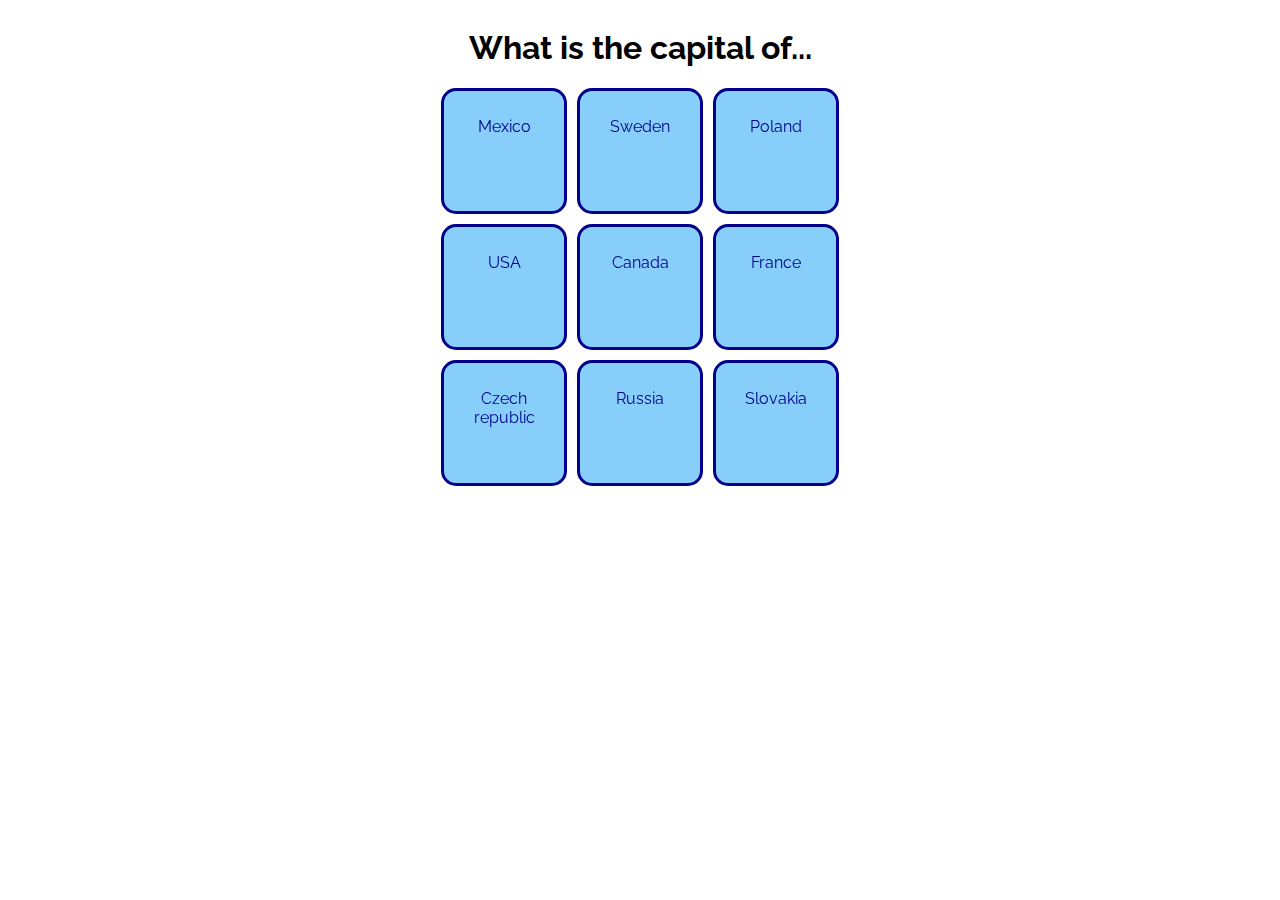
<file: flashcards/index.html>
<!DOCTYPE html>
<html lang="en" xmlns="http://www.w3.org/1999/html" xmlns="http://www.w3.org/1999/html"
      xmlns="http://www.w3.org/1999/html">
<head>
    <meta charset="UTF-8">
    <title>The national Capitals</title>
    <link rel="preconnect" href="https://fonts.gstatic.com">
    <link href="https://fonts.googleapis.com/css2?family=Raleway&family=Roboto+Mono:wght@300&display=swap"
          rel="stylesheet">
    <link rel="stylesheet" type="text/css" href="Flashcards.css">
</head>
<body>

<div class="container">

<h1>What is the capital of...</h1>

<div class="main-flex-box">

<div class="card">
    <div>
        <div class="item-front"><p>Mexico</p></div>
        <div class="item-back"><p>Mexico City</p></div>
    </div>
</div>

<div class="card">
    <div>
        <div class="item-front"><p>Sweden</p></div>
        <div class="item-back"><p>Madrid</p></div>
    </div>
</div>

<div class="card">
    <div>
        <div class="item-front"><p>Poland</p></div>
        <div class="item-back"><p>Warsaw</p></div>
    </div>
</div>

<div class="card">
    <div>
        <div class="item-front"><p>USA</p></div>
        <div class="item-back"><p>Washington</p></div>
    </div>
</div>

<div class="card">
        <div>
            <div class="item-front"><p>Canada</p></div>
            <div class="item-back"><p>Donť know</p></div>
        </div>
</div>

    <div class="card">
        <div>
            <div class="item-front"><p>France</p></div>
            <div class="item-back"><p>Paris</p></div>
        </div>
    </div>

    <div class="card">
        <div>
            <div class="item-front"><p>Czech republic</p></div>
            <div class="item-back"><p>Prague</p></div>
        </div>
    </div>

    <div class="card">
        <div>
            <div class="item-front"><p>Russia</p></div>
            <div class="item-back"><p>Moscow</p></div>
        </div>
    </div>

    <div class="card">
        <div>
            <div class="item-front"><p>Slovakia</p></div>
            <div class="item-back"><p>Bratislava</p></div>
        </div>
    </div>



</div>

</div>

</body>
</html>
</file>
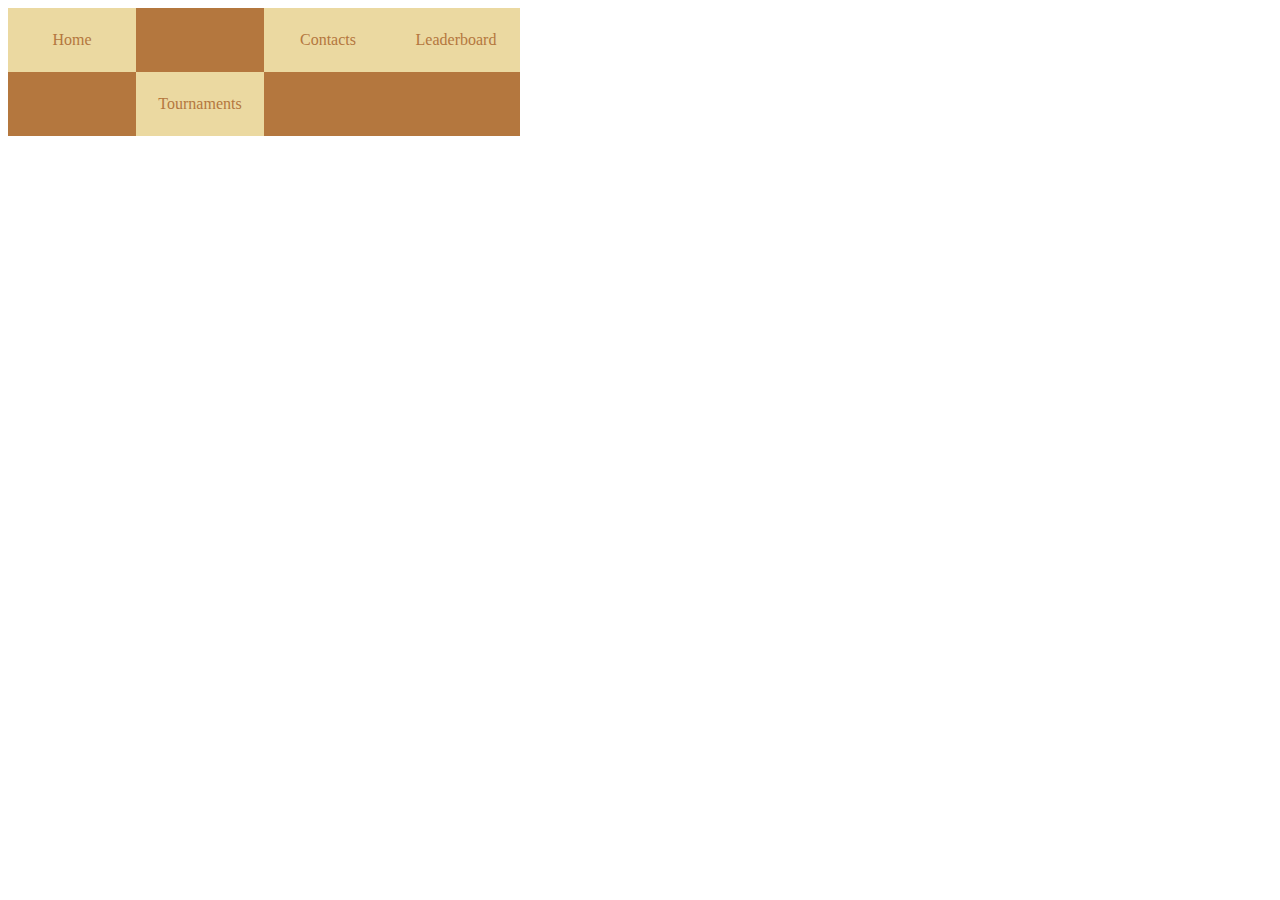
<file: chess flex.html>
<!DOCTYPE html>
<html lang="en">
<head>
    <meta charset="UTF-8">
    <title>Flex-wrap</title>
  <link rel="stylesheet" href="chess flex.css">
</head>

<body>
<div class="menu">

  <div class="menu-item item1">
    Home
  </div>
  <div class="menu-item item2">
    Tournaments
  </div>
  <div class="menu-item item3">
    Contacts
  </div>
  <div class="menu-item item4">
    Leaderboard
  </div>

</div>
</body>

</html>
</file>
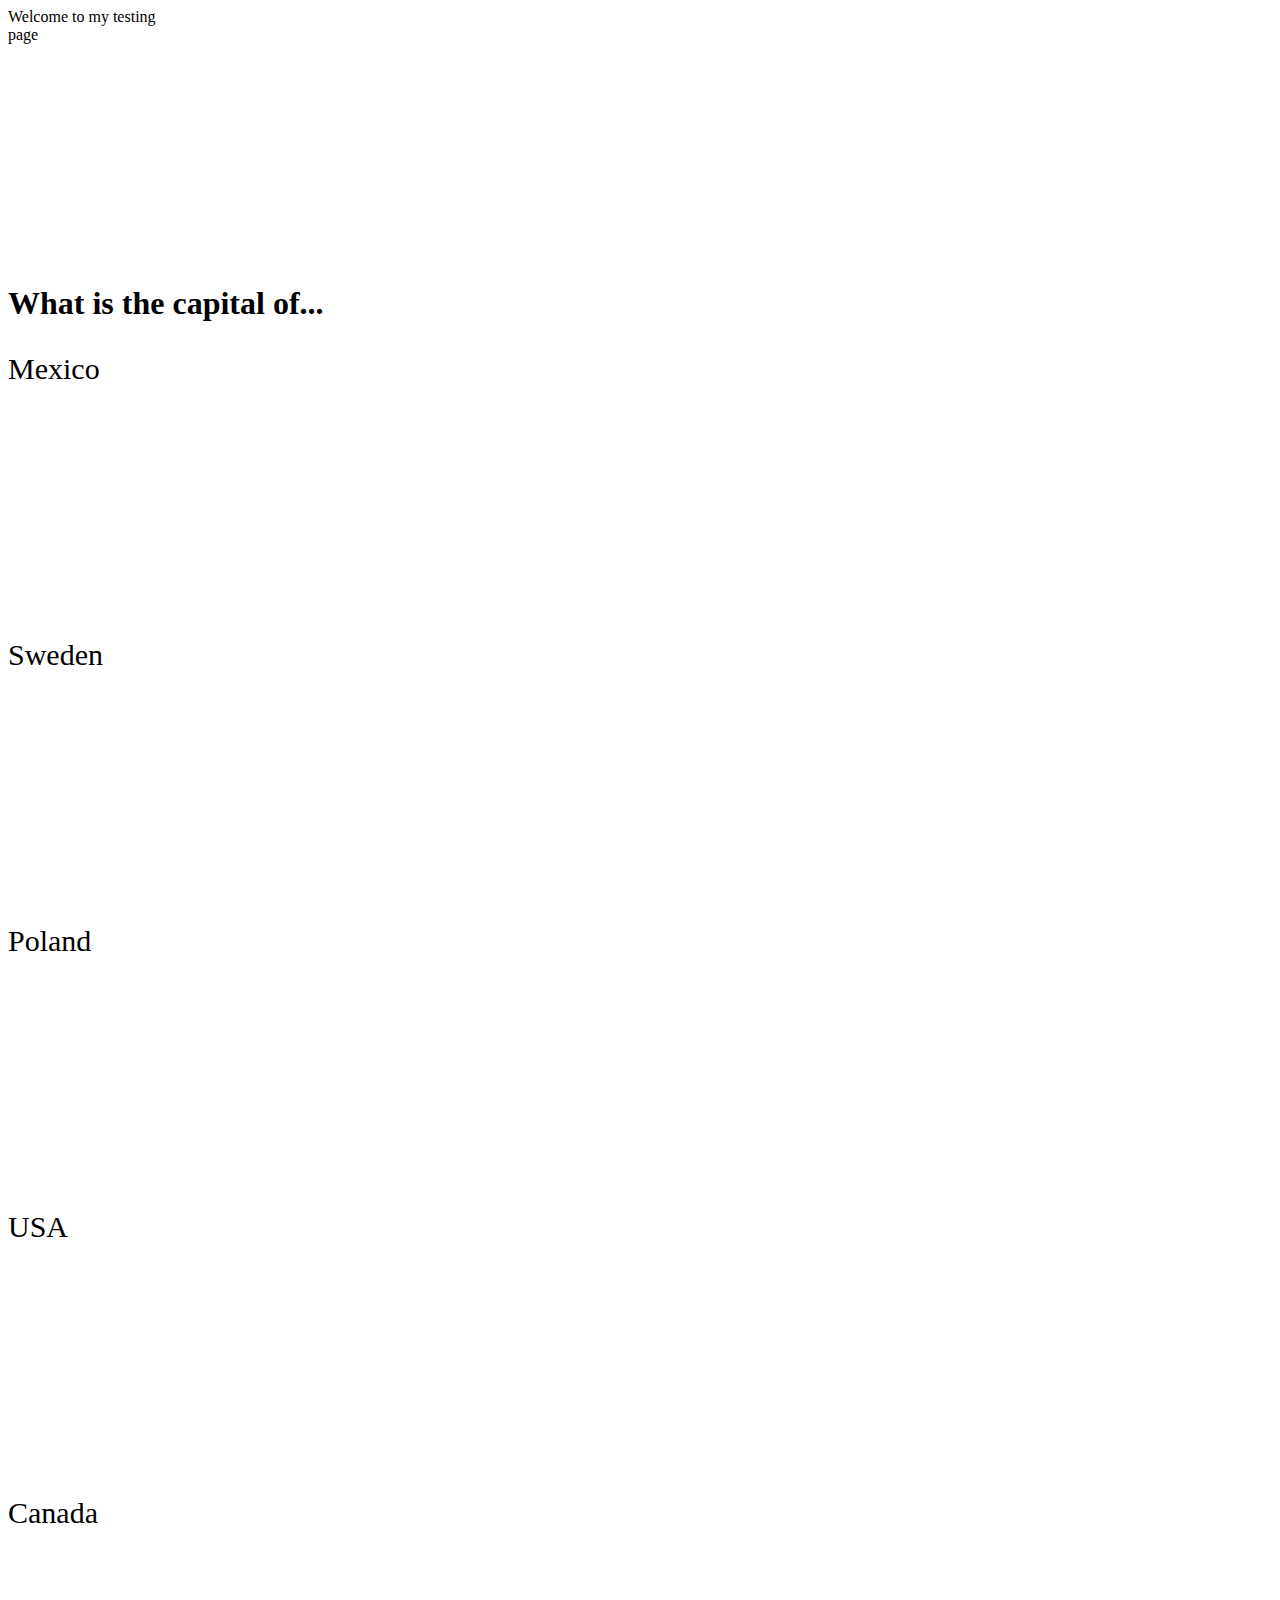
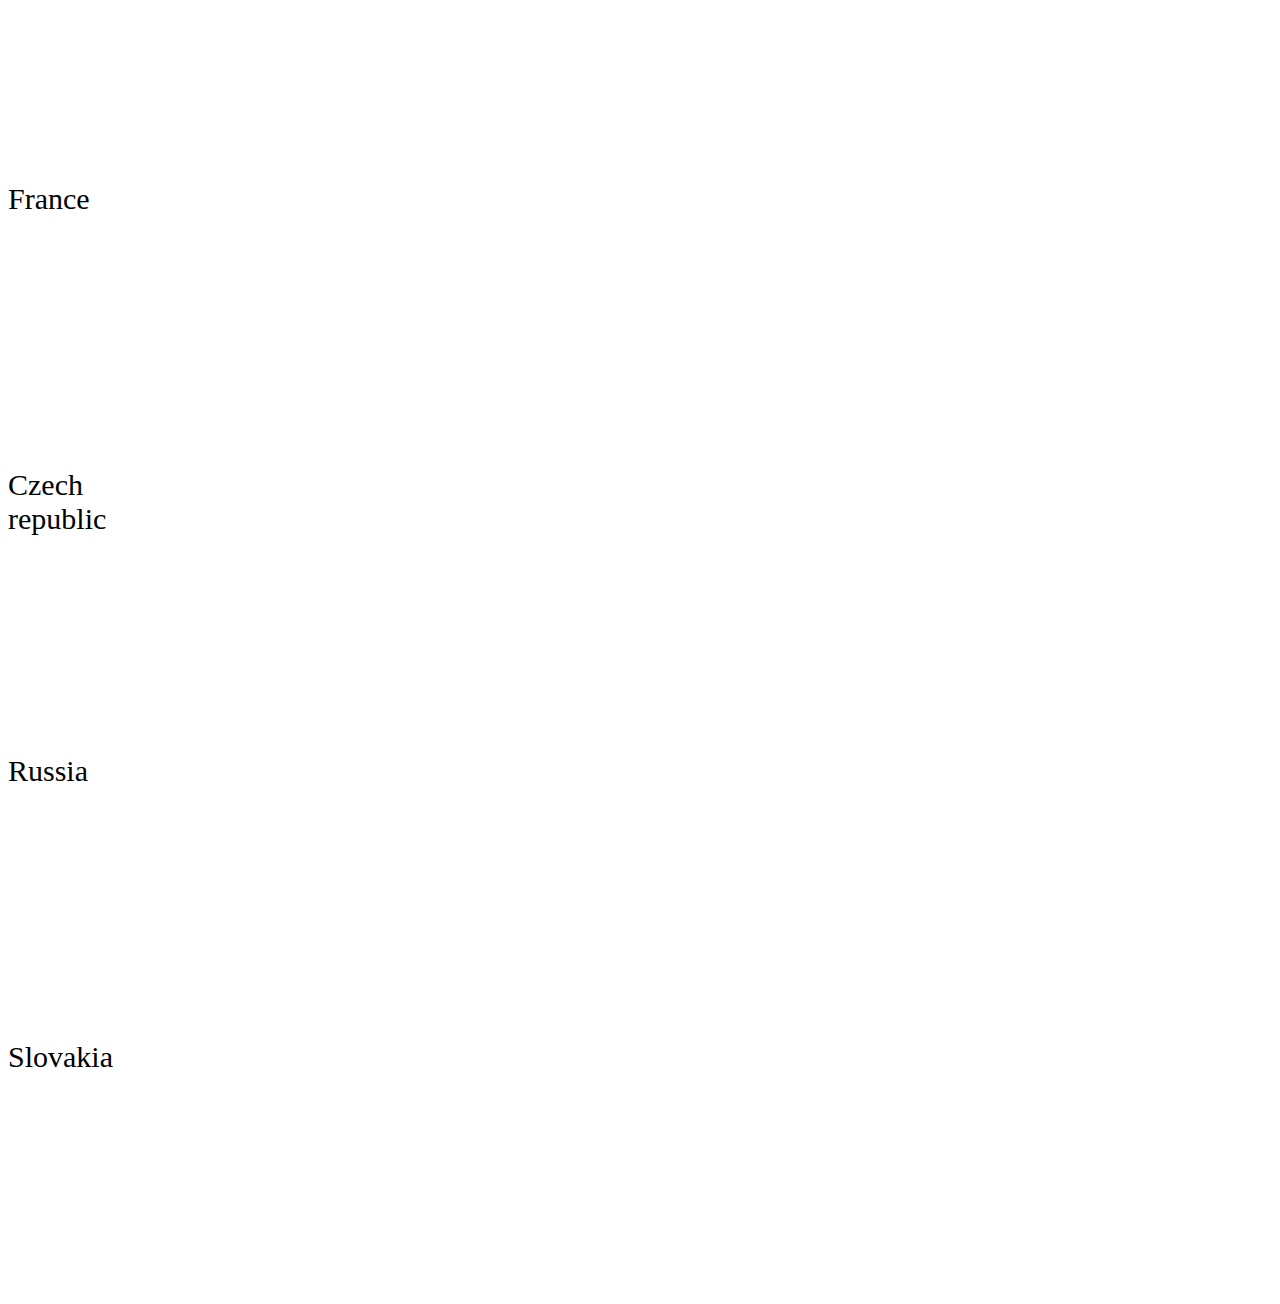
<file: Flashcards.html>
<!DOCTYPE html>
<html lang="en" xmlns="http://www.w3.org/1999/html" xmlns="http://www.w3.org/1999/html">
<head>
    <meta charset="UTF-8">
    <title>The national Capitals</title>
    <link href="https://fonts.googleapis.com/css2?family=Raleway:ital,wght@1,200&display=swap"
          rel="stylesheet">
    <link rel="stylesheet" type="text/css" href="style.css">
</head>
<body>
<div class="TOP">
    Welcome to my testing page
</div>

<h1 class="Capital">What is the capital of...</h1>

<div><p>Mexico</p></div>
<div><p>Sweden</p></div>
<div><p>Poland</p></div>
<div><p>USA</p></div>
<div><p>Canada</p></div>
<div><p>France</p></div>
<div><p>Czech republic</p></div>
<div><p>Russia</p></div>
<div><p>Slovakia</p></div>


</body>
</html>
</file>
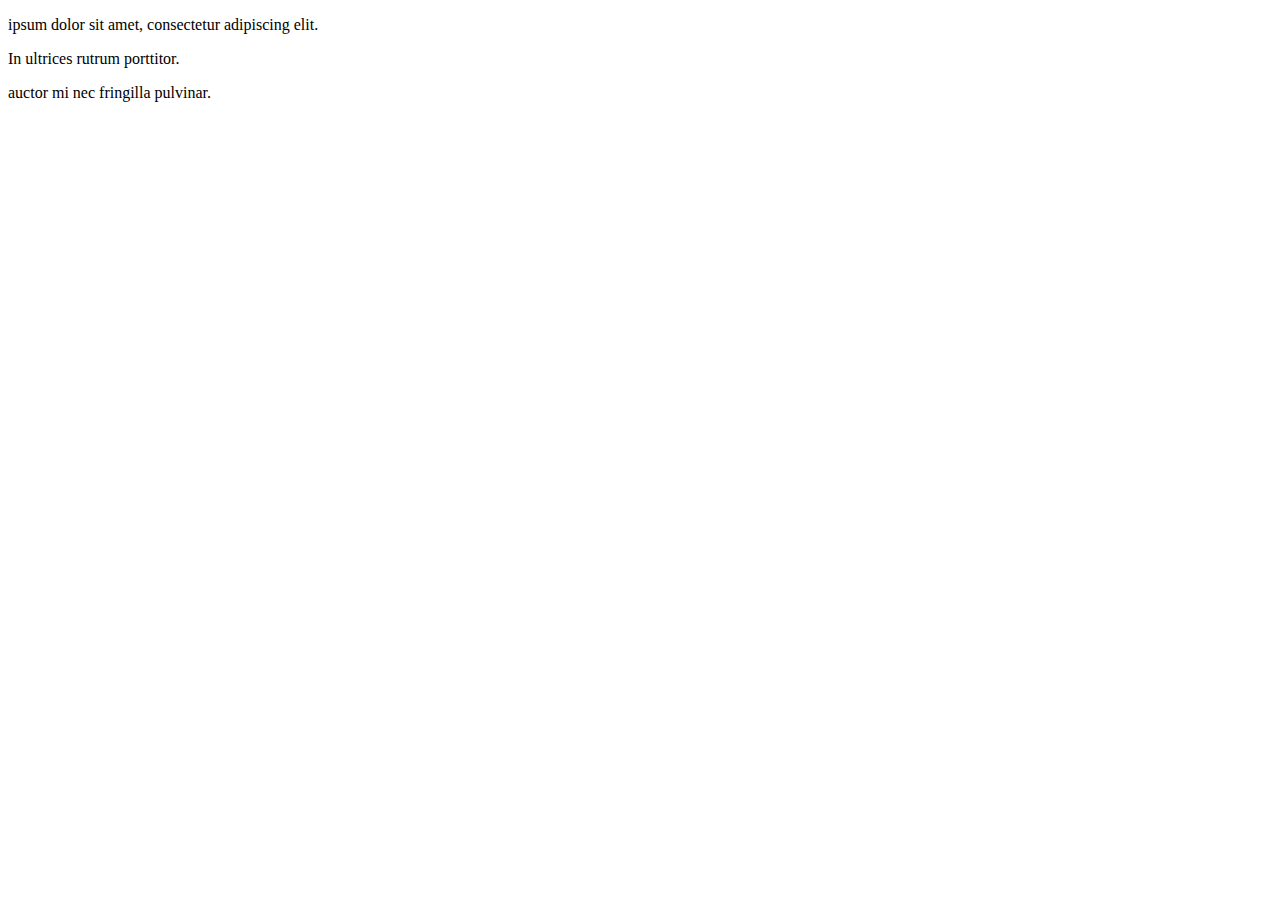
<file: Lorem.html>
<!DOCTYPE html>
<html lang="en">
<head>
    <meta charset="UTF-8">
    <title>A panagram</title>
</head>
<body>
<div>
    <p> ipsum dolor sit amet, consectetur adipiscing elit.</p>
    <p>In ultrices rutrum porttitor.<p/>
    <p> auctor mi nec fringilla pulvinar.</p>
</div>
</body>
</html>
</file>
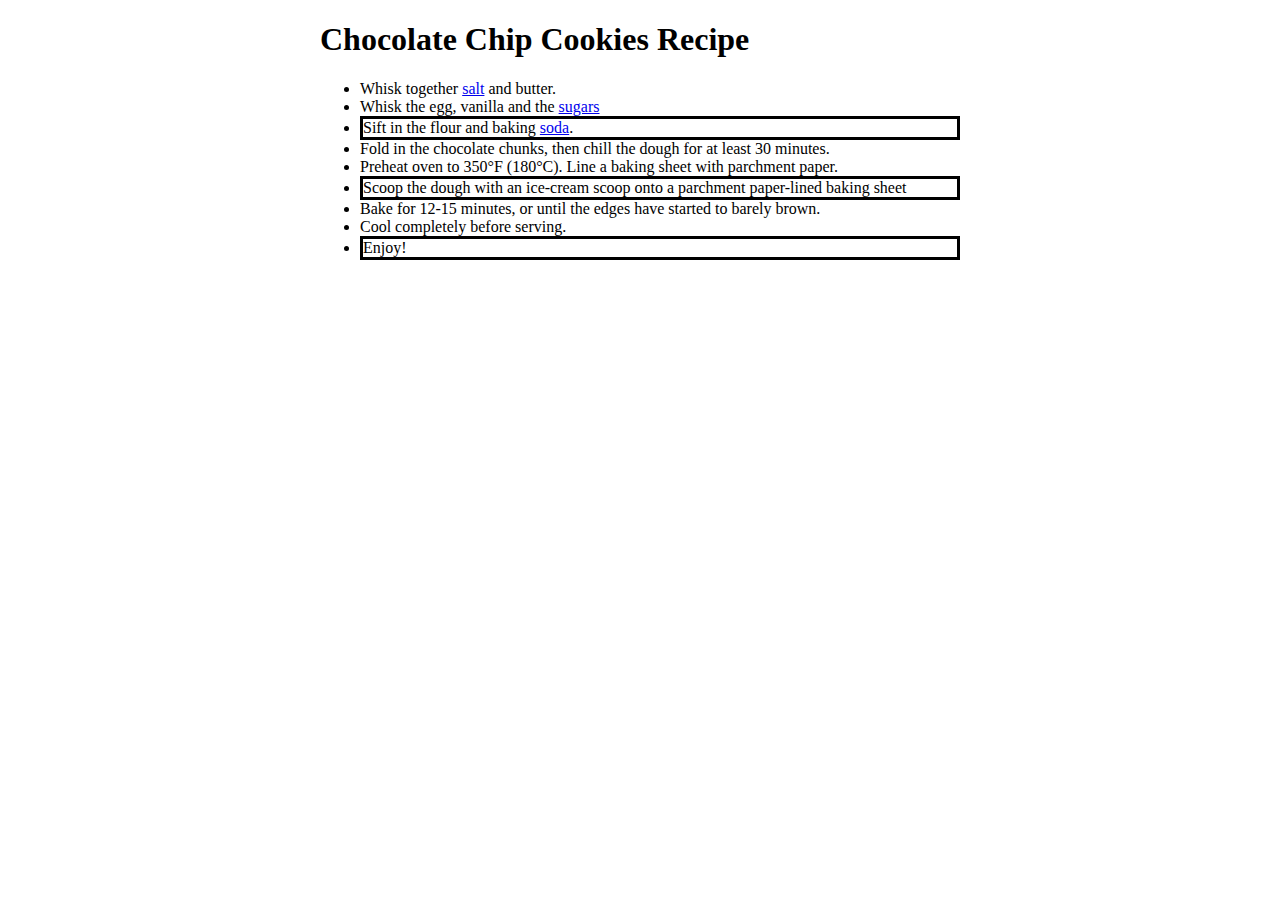
<file: PseudoClasses.html>
<!DOCTYPE html>
<html lang="en">
<head>
  <link rel="stylesheet" href="PseudoClasses.css">
    <meta charset="UTF-8">
    <title>Pseudo-classes with Cookies</title>
</head>
<body>
<h1>Chocolate Chip Cookies Recipe</h1>
<ul>
  <li>Whisk together <a href="https://en.wikipedia.org/wiki/Salt">salt</a> and butter.</li>
  <li>Whisk the egg, vanilla and the <a href="https://en.wikipedia.org/wiki/Sugar">sugars</a></li>
  <li>Sift in the flour and baking <a href="https://en.wikipedia.org/wiki/Sodium_carbonate">soda</a>.</li>
  <li>Fold in the chocolate chunks, then chill the dough for at least 30 minutes.</li>
  <li>Preheat oven to 350°F (180°C). Line a baking sheet with parchment paper.</li>
  <li>Scoop the dough with an ice-cream scoop onto a parchment paper-lined baking sheet</li>
  <li>Bake for 12-15 minutes, or until the edges have started to barely brown.</li>
  <li>Cool completely before serving.</li>
  <li>Enjoy!</li>
</ul>

</body>
</html>
</file>
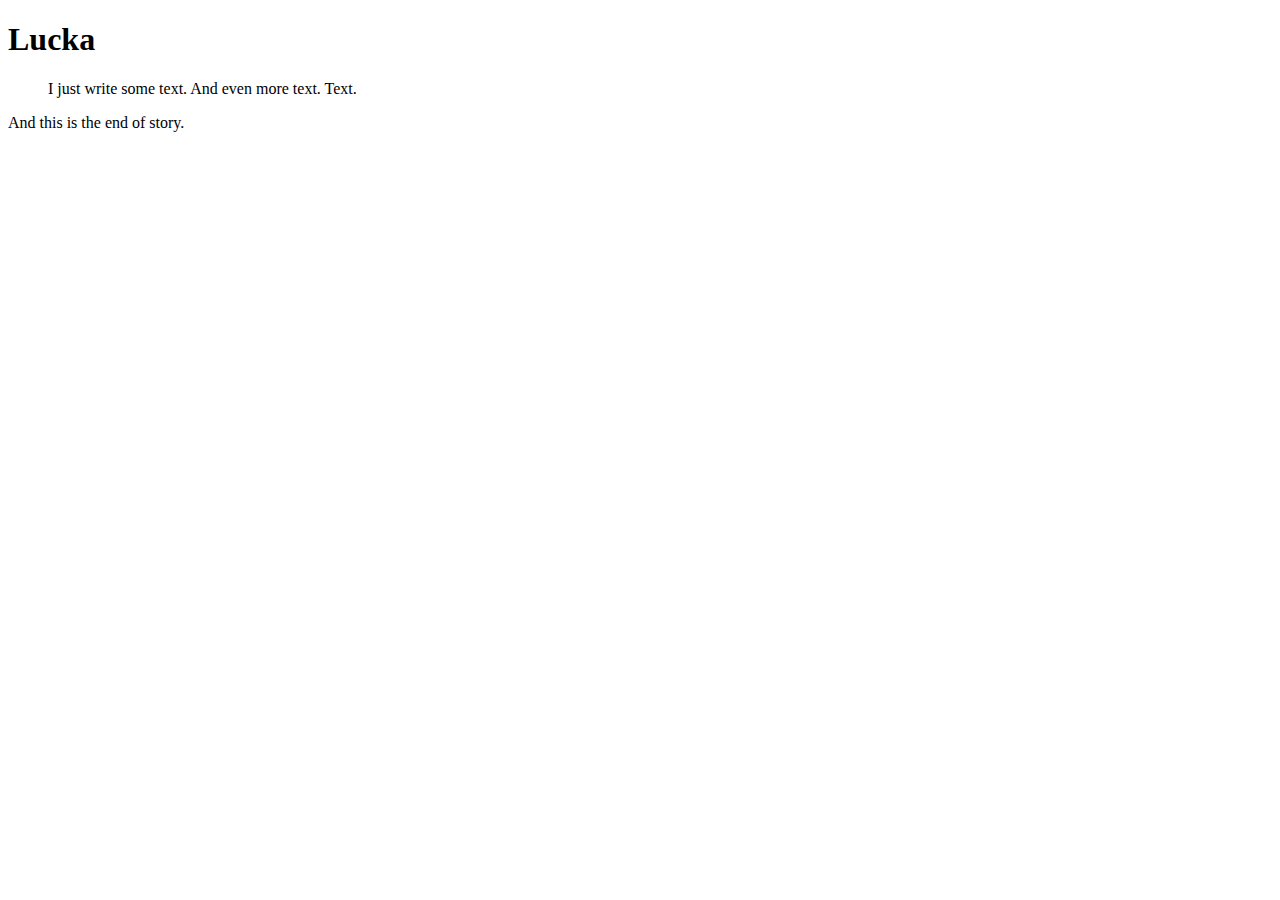
<file: Quote.html>
<!DOCTYPE html>
<html lang="en">
<head>
    <meta charset="UTF-8">
    <title>It's me</title>
</head>
<body>
<h1>Lucka</h1>
<blockquote>
    I just write some text.
    And even more text.
    Text.
</blockquote>
<p>And this is the end of story.</p>
</body>
</html>
</file>
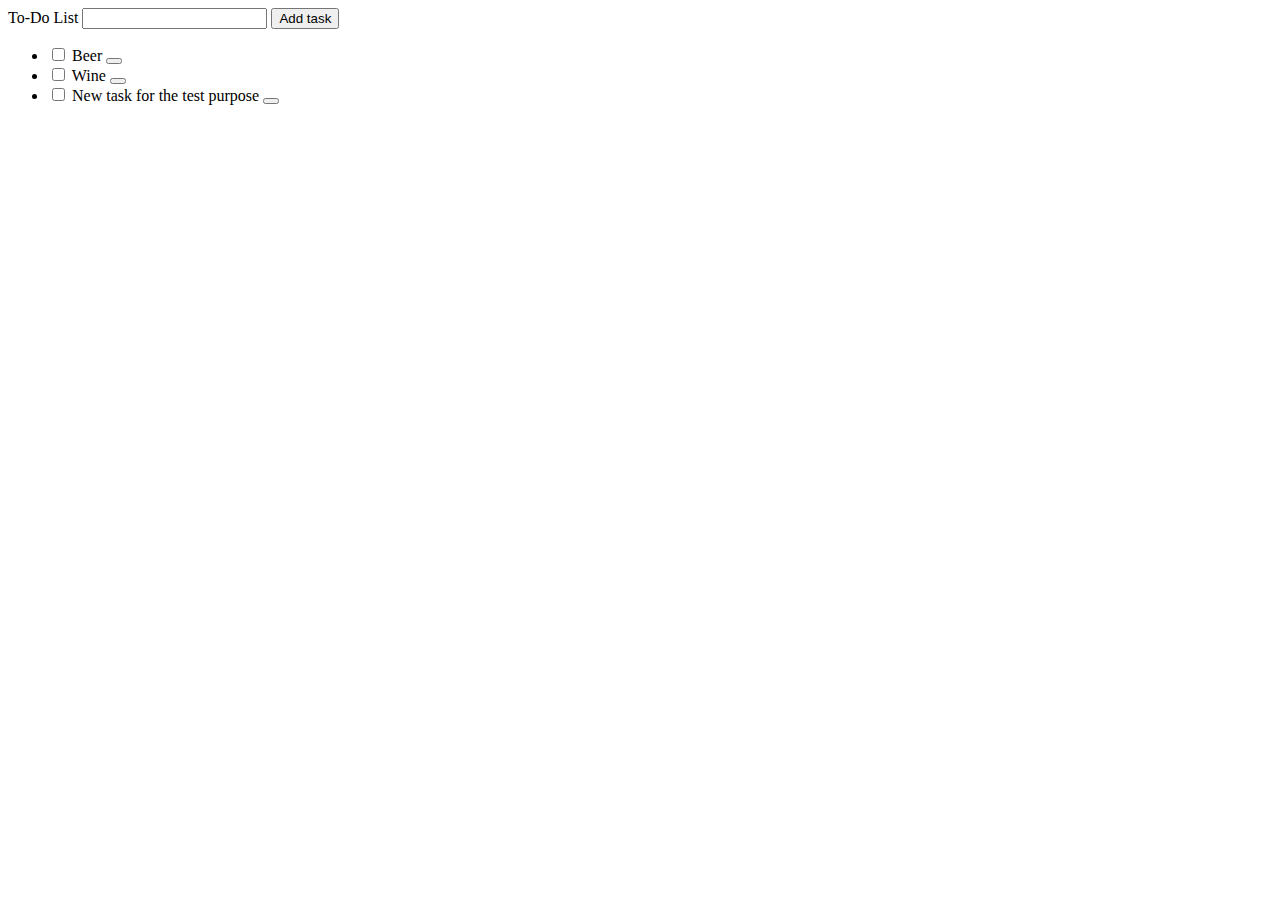
<file: ToDoListExample.html>
<!doctype html>
<html lang="en">
<head>
    <meta charset="UTF-8">
    <title>To-Do List</title>
</head>
<body>

<!--create the input field and "add task" button. Button clicks and call the function to create new li item and clear the field-->
<label for="input-task">To-Do List</label>
<input id="input-task" type="text" required="required">
<button id="add-task-button" onclick="addListItemsClearInputField()">Add task</button>

<!--hardecoded shit don't change!-->
<ul id="task-list">
    <li id="new-id">
        <label for="checkbox1"></label>
        <input id="checkbox1" type="checkbox">
        <span class="task">Beer</span>
        <button class="delete-btn"></button>
    </li>
    <li>
        <label for="checkbox2"></label>
        <input id="checkbox2" type="checkbox">
        <span class="task">Wine</span>
        <button class="delete-btn"></button>
    </li>

    <li>
        <label for="checkbox3"></label>
        <input id="checkbox3" type="checkbox">
        <span class="task">New task for the test purpose</span>
<!--        hardcoded shit with custom function - removetask on last button - delete this li - don't change!-->
        <button class="delete-btn" onclick="removeTask(this)"></button>
    </li>

</ul>

<script>

    // gets button, goes to its parent = li, then goes to its parent = ul, then removes the child of the ul = li
    function removeTask(item) {
        item.parentNode.parentNode.removeChild(item.parentNode)
    }

    let ul = document.getElementById("task-list");


    function addListItemsClearInputField() {
        let getElement = document.getElementById("input-task").value;
// checks if getElement is empty = empty input field on button click
//         if yes, do nothing = don't add new li
        if (getElement === "") {

            // otherwise create new li
        } else {
// create li element
            let li = document.createElement("li");
// create checkbox element
            let checkbox = document.createElement('input');
            checkbox.type = "checkbox";
// create span element, add class name "task"
            let span = document.createElement("span");
            // a = a + 1
            // same as a += 1
            span.className += "task";
// create button element, add class name "delete-btn", add function
            let button = document.createElement("button");
            button.className += "delete-btn";
            // same logic as removeTask, calls directly created button
            button.onclick = function () {
                button.parentNode.parentNode.removeChild(button.parentNode);
            }

// create the children of the li in this order
            li.appendChild(checkbox);
            li.appendChild(span);
            li.appendChild(document.createTextNode(getElement));
            li.appendChild(button);

// put the new created li to the end of the ul
            ul.appendChild(li);
// clears the input field
            document.getElementById("input-task").value = "";
        }

    }


</script>

</body>
</html>

<!--Stage 3/4: Job's done-->
<!--Description-->
<!--A good To-Do List app can mark user's tasks as complete. Let's add this feature.-->

<!--Objectives-->
<!--A task should be marked as complete when a user clicks on the task checkbox. When the checkbox is checked, the <span> element with the task class should have the following properties:-->

<!--text-decoration: line-through;-->
<!--If the checkbox is unchecked, remove these properties from the <span> element.-->

<!--Examples-->
<!--Example 1: An example of a To-Do List-->
</file>
<file: flashcards/Flashcards.css>
body{
    background-image: url("https://stepik.org/media/attachments/lesson/374893/world.png");
    background-size: cover;
    align-items: center;
    display: flex;
    flex-direction: column;
}

h1 {
    position: center;
    font-family: 'Raleway', sans-serif;
}

.container {
    display: flex;
    align-items: center;
    flex-direction: column;
    flex-wrap: wrap;
    font-family: 'Raleway', sans-serif;
}

.main-flex-box {
    max-width: 400px;
    text-align: center;
    display: grid;
    grid-gap: 10px;
    grid-template-columns: repeat(3, 1fr);

}

.card {
    color: darkblue;
    background-color: lightskyblue;
    border-color: darkblue;
    border-style: solid;
    border-radius: 15px;
    text-align: center;
    margin: auto;
    position: relative;
    padding: 10px;
    font-family: 'Raleway', sans-serif;
    width: 100px;
    height: 100px;
    z-index: 1;
    transition: transform 0.8s;
    transform-style: preserve-3d;
}

.card:hover {
    transform: rotateY(180deg);

}

.item-front {
   z-index: 2;
   backface-visibility: hidden;

}

.item-back {
    z-index: 0;
    backface-visibility: hidden;
    transform: rotateY(180deg);

}
</file>
<file: chess flex.css>
.item2{
    align-self: flex-end;

}

.item4{
    justify-self: flex-end;

}

.menu{
    width: 32em;
    display: flex;
    height: 8em;
    line-height: 4em;
    background: #b4773e;
}

.menu-item{
    text-align: center;
    flex-basis: 8em;
    color: #b4773e;
    background: #ebd9a1;
    height: 4em;
    flex-grow: 1;
}

.menu-item:hover{
    background: #d9bd65;
    cursor: pointer;
}
</file>
<file: style.css>
h2{
    background: linear-gradient(#47FFFF, #FF85F9);
    max-width: 100px;
    position: relative;
    left: 30px;
}

#MainHeaderInRedFrame
{
    width: 150px;
    height: 150px;
    background-color: pink;
        border-style: dotted;
    position: sticky;
    top: 10px;
    margin: auto;

}
.AquamarineText
{color: aquamarine;
}

.lorem_puppy
{   position: relative;
    border: solid;
    border-color: black;
    width: 1200px;
    height: 500px;

}

.puppy
{float: left;
    max-width: 300px;
    max-height: 300px;
    top: 10px;
    left: 10px;

}

.lorem
{position: relative;

}

#BlackDottedFrame
{ border-style: dotted; /* it sets a border */
    border-width: 10px;    /* it sets the width of the border */
}

#GreenBackground
{ background: green;
    max-width: 60px;
    min-height: 120px;
    margin: auto;
    padding-top: 30px;
}

div {
    width: 20vmin;
    height: 20vmax;
}

p{
    font-family: 'Caveat', cursive;
    font-size: 30px;
    height: 30px;
}

span {
    border-bottom: 2px solid green;
}
</file>
<file: PseudoClasses.css>
body {
    text-align: justify;
    margin-left: 25%;
    margin-right: 25%;
    width: 50%;
}

a:visited {
    color: green;
}

li:nth-child(3n) {
    border: solid;
}

h1:hover {
    background-color: gold;
}
</file>
